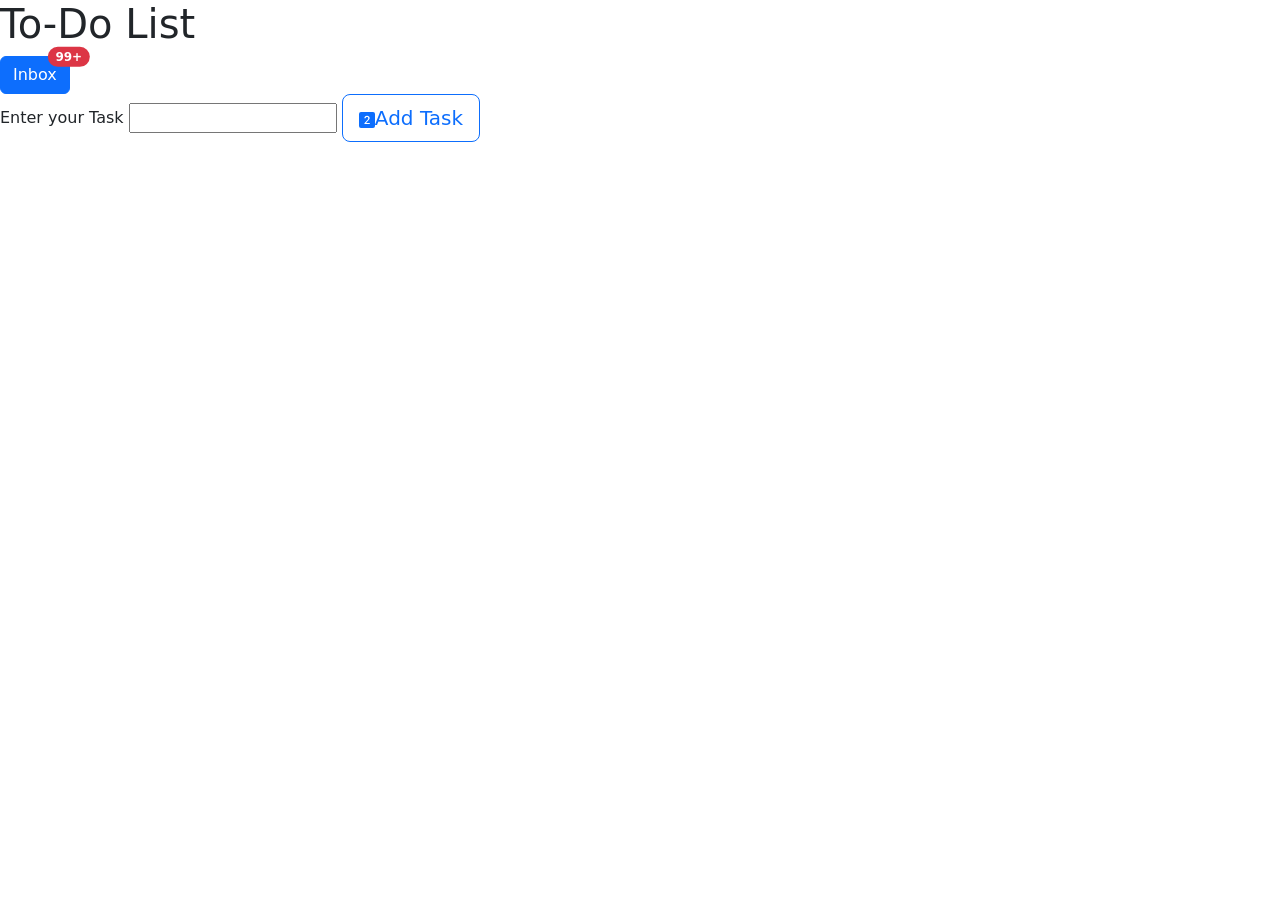
<file: index.html>
<!DOCTYPE html>
<html lang="en">
    <head>
        <meta charset="UTF-8">
        <meta name="viewport" content="width=device-width, initial-scale=1.0">
        <title>Document</title>
        <script src="script.js"></script>
        
        <!-- <script>
            window.alert("Hello World");
        </script> -->
        
        <!-- <style>
            p{
                background-color: lightsalmon ;
            }
        </style> -->
        <link rel="stylesheet" href="style.css">
        <link href="https://cdn.jsdelivr.net/npm/bootstrap@5.3.8/dist/css/bootstrap.min.css" rel="stylesheet" integrity="sha384-sRIl4kxILFvY47J16cr9ZwB07vP4J8+LH7qKQnuqkuIAvNWLzeN8tE5YBujZqJLB" crossorigin="anonymous">
    </head>
    <body>
        <div>
            <h1>To-Do List</h1>
        </div>
        <button type="button" class="btn btn-primary position-relative">
  Inbox
  <span class="position-absolute top-0 start-100 translate-middle badge rounded-pill bg-danger">
    99+
    <span class="visually-hidden">unread messages</span>
  </span>
</button>
        <div>
            <label>Enter your Task</label>
            <input id="input1">
            <button class="btn btn-outline-primary btn-lg" onclick="AddTask()"><svg xmlns="http://www.w3.org/2000/svg" width="16" height="16" fill="currentColor" class="bi bi-2-square-fill" viewBox="0 0 16 16">
  <path d="M2 0a2 2 0 0 0-2 2v12a2 2 0 0 0 2 2h12a2 2 0 0 0 2-2V2a2 2 0 0 0-2-2zm4.646 6.24v.07H5.375v-.064c0-1.213.879-2.402 2.637-2.402 1.582 0 2.613.949 2.613 2.215 0 1.002-.6 1.667-1.287 2.43l-.096.107-1.974 2.22v.077h3.498V12H5.422v-.832l2.97-3.293c.434-.475.903-1.008.903-1.705 0-.744-.557-1.236-1.313-1.236-.843 0-1.336.615-1.336 1.306"/>
</svg>Add Task</button>
        </div>
        <div id="main-task">
            
        </div>


        <!-- <div>
            <label>Enter your age</label>
            <input type="text" placeholder="Name" id="input1">
            <button onclick="Display()">Click Me</button>
            <p id="para1"></p>
        </div> -->


        <!-- <div id="div1">
            
        </div>
        <div id="div2">

        </div>
        <div id="div3">

        </div> -->
        <!-- <h1>Hello World</h1>
        <hr>
        <p class="para" id="p1">Lorem ipsum dolor sit amet consectetur adipisicing elit. Maiores sint aut sit commodi? Hic, commodi earum. Ullam labore aperiam modi iusto animi quibusdam cumque numquam. Totam, ut nihil? Illo, recusandae.</p>
        <p class="para" id="p2">Lorem ipsum dolor sit amet consectetur adipisicing elit. Nam quas, illum facere voluptate iusto adipisci distinctio ut provident doloribus dolores alias, excepturi voluptates culpa. Dolor hic deleniti doloremque quam nemo?</p>
        <p class="para" id="p3">Lorem ipsum dolor sit amet consectetur adipisicing elit. Maxime quisquam nihil dignissimos animi, blanditiis vero dicta culpa voluptas totam a commodi neque unde aut, ipsa perferendis. Iste eos saepe magnam!</p> -->
        <!-- <audio controls>
            <source src="audio1.mp3" type="audio/mp3">
            Your browser does not support the audio element.
        </audio>
        <video controls height="200px" width="300px">
            <source src="video1.mp4" type="video/mp4" >
            Your browser does not support the video tag.
        </video>
        <iframe src="https://vytcdc.com/"></iframe>
        <iframe src="https://www.google.com/maps/embed?pb=!1m18!1m12!1m3!1d3886.8652718940393!2d80.18040897527163!3d13.044246613281079!2m3!1f0!2f0!3f0!3m2!1i1024!2i768!4f13.1!3m3!1m2!1s0x3a52612df3fe2785%3A0xdc877a84035a4719!2sVyTCDC!5e0!3m2!1sen!2sin!4v1778659556317!5m2!1sen!2sin" width="300" height="200" style="border:0;" allowfullscreen="" loading="lazy" referrerpolicy="no-referrer-when-downgrade"></iframe>

        



        <table border="1">
            <thead>
                <tr>
                    <th>Name</th>
                    <th>Age</th>
                    <th>City</th>
                </tr>
            </thead>
            <tbody>
                <tr>
                    <td>John Doe</td>
                    <td>30</td>
                    <td>New York</td>
                </tr>
                <tr>
                    <td>Jane Smith</td>
                    <td>25</td>
                    <td>Los Angeles</td>
                </tr>
                <tr>
                    <td>Emily Johnson</td>
                    <td>35</td>
                    <td>Chicago</td>
                </tr>
            </tbody>
            <tfoot>

            </tfoot>
        </table>



        <ul>
            <li>HTML</li>
            <ul>
                <li>HTML5</li>
                <li>HTML4</li>
            </ul>
            <li>CSS</li>
            <li>JavaScript</li>
            <li>Bootstrap</li>
        </ul>
        <img src="vytcdc.png" alt="NOT FOUND">
        <img src="https://vytcdc.com/wp-content/uploads/2024/09/VyTcdc-Logo-New-Version-Capital-2-2048x797.png" height="200px" width="300px">
        <p style="border: solid 3px red;">Lorem ipsum, <span style="border: solid 3px blue;">dolor sit amet consectetur</span> adipisicing elit. Veritatis molestias illo repellendus labore nam alias quo, nihil quas, sint earum perspiciatis quod eius reiciendis fuga cumque facilis numquam atque voluptates.</p>
        <a href="https://vytcdc.com/" target="_blank">VYTCDC</a>
        <a href="sample.html">INTENAL</a>
        <a href="#html">HTML</a>
        <a href="#css">CSS</a>
        <a href="#js">Javascript</a>
        <a href="#bs">Bootstrap</a>


        <a name="html"></a>
        <h2>HTML</h2>
        <p>Lorem ipsum dolor sit amet consectetur adipisicing elit. Earum dolorum reiciendis illo suscipit ipsum maxime excepturi accusamus tempora reprehenderit! Sed blanditiis necessitatibus qui voluptatum, quis nisi quae ipsa ab enim!</p>
        <p>Lorem ipsum dolor sit amet consectetur adipisicing elit. Earum dolorum reiciendis illo suscipit ipsum maxime excepturi accusamus tempora reprehenderit! Sed blanditiis necessitatibus qui voluptatum, quis nisi quae ipsa ab enim!</p>
        <p>Lorem ipsum dolor sit amet consectetur adipisicing elit. Earum dolorum reiciendis illo suscipit ipsum maxime excepturi accusamus tempora reprehenderit! Sed blanditiis necessitatibus qui voluptatum, quis nisi quae ipsa ab enim!</p>
        <p>Lorem ipsum dolor sit amet consectetur adipisicing elit. Earum dolorum reiciendis illo suscipit ipsum maxime excepturi accusamus tempora reprehenderit! Sed blanditiis necessitatibus qui voluptatum, quis nisi quae ipsa ab enim!</p>
        <p>Lorem ipsum dolor sit amet consectetur adipisicing elit. Earum dolorum reiciendis illo suscipit ipsum maxime excepturi accusamus tempora reprehenderit! Sed blanditiis necessitatibus qui voluptatum, quis nisi quae ipsa ab enim!</p>
        <p>Lorem ipsum dolor sit amet consectetur adipisicing elit. Earum dolorum reiciendis illo suscipit ipsum maxime excepturi accusamus tempora reprehenderit! Sed blanditiis necessitatibus qui voluptatum, quis nisi quae ipsa ab enim!</p>
        <p>Lorem ipsum dolor sit amet consectetur adipisicing elit. Earum dolorum reiciendis illo suscipit ipsum maxime excepturi accusamus tempora reprehenderit! Sed blanditiis necessitatibus qui voluptatum, quis nisi quae ipsa ab enim!</p>
        <p>Lorem ipsum dolor sit amet consectetur adipisicing elit. Earum dolorum reiciendis illo suscipit ipsum maxime excepturi accusamus tempora reprehenderit! Sed blanditiis necessitatibus qui voluptatum, quis nisi quae ipsa ab enim!</p>
        <p>Lorem ipsum dolor sit amet consectetur adipisicing elit. Earum dolorum reiciendis illo suscipit ipsum maxime excepturi accusamus tempora reprehenderit! Sed blanditiis necessitatibus qui voluptatum, quis nisi quae ipsa ab enim!</p>
        <p>Lorem ipsum dolor sit amet consectetur adipisicing elit. Earum dolorum reiciendis illo suscipit ipsum maxime excepturi accusamus tempora reprehenderit! Sed blanditiis necessitatibus qui voluptatum, quis nisi quae ipsa ab enim!</p>
        <p>Lorem ipsum dolor sit amet consectetur adipisicing elit. Earum dolorum reiciendis illo suscipit ipsum maxime excepturi accusamus tempora reprehenderit! Sed blanditiis necessitatibus qui voluptatum, quis nisi quae ipsa ab enim!</p>
        <p>Lorem ipsum dolor sit amet consectetur adipisicing elit. Earum dolorum reiciendis illo suscipit ipsum maxime excepturi accusamus tempora reprehenderit! Sed blanditiis necessitatibus qui voluptatum, quis nisi quae ipsa ab enim!</p>

        <a name="css"></a>
        <h2>CSS</h2>
        <p>Lorem ipsum dolor sit amet consectetur adipisicing elit. Earum dolorum reiciendis illo suscipit ipsum maxime excepturi accusamus tempora reprehenderit! Sed blanditiis necessitatibus qui voluptatum, quis nisi quae ipsa ab enim!</p>
        <p>Lorem ipsum dolor sit amet consectetur adipisicing elit. Earum dolorum reiciendis illo suscipit ipsum maxime excepturi accusamus tempora reprehenderit! Sed blanditiis necessitatibus qui voluptatum, quis nisi quae ipsa ab enim!</p>
        <p>Lorem ipsum dolor sit amet consectetur adipisicing elit. Earum dolorum reiciendis illo suscipit ipsum maxime excepturi accusamus tempora reprehenderit! Sed blanditiis necessitatibus qui voluptatum, quis nisi quae ipsa ab enim!</p>
        <p>Lorem ipsum dolor sit amet consectetur adipisicing elit. Earum dolorum reiciendis illo suscipit ipsum maxime excepturi accusamus tempora reprehenderit! Sed blanditiis necessitatibus qui voluptatum, quis nisi quae ipsa ab enim!</p>
        <p>Lorem ipsum dolor sit amet consectetur adipisicing elit. Earum dolorum reiciendis illo suscipit ipsum maxime excepturi accusamus tempora reprehenderit! Sed blanditiis necessitatibus qui voluptatum, quis nisi quae ipsa ab enim!</p>
        <p>Lorem ipsum dolor sit amet consectetur adipisicing elit. Earum dolorum reiciendis illo suscipit ipsum maxime excepturi accusamus tempora reprehenderit! Sed blanditiis necessitatibus qui voluptatum, quis nisi quae ipsa ab enim!</p>
        <p>Lorem ipsum dolor sit amet consectetur adipisicing elit. Earum dolorum reiciendis illo suscipit ipsum maxime excepturi accusamus tempora reprehenderit! Sed blanditiis necessitatibus qui voluptatum, quis nisi quae ipsa ab enim!</p>
        <p>Lorem ipsum dolor sit amet consectetur adipisicing elit. Earum dolorum reiciendis illo suscipit ipsum maxime excepturi accusamus tempora reprehenderit! Sed blanditiis necessitatibus qui voluptatum, quis nisi quae ipsa ab enim!</p>
        <p>Lorem ipsum dolor sit amet consectetur adipisicing elit. Earum dolorum reiciendis illo suscipit ipsum maxime excepturi accusamus tempora reprehenderit! Sed blanditiis necessitatibus qui voluptatum, quis nisi quae ipsa ab enim!</p>
        <p>Lorem ipsum dolor sit amet consectetur adipisicing elit. Earum dolorum reiciendis illo suscipit ipsum maxime excepturi accusamus tempora reprehenderit! Sed blanditiis necessitatibus qui voluptatum, quis nisi quae ipsa ab enim!</p>
        <p>Lorem ipsum dolor sit amet consectetur adipisicing elit. Earum dolorum reiciendis illo suscipit ipsum maxime excepturi accusamus tempora reprehenderit! Sed blanditiis necessitatibus qui voluptatum, quis nisi quae ipsa ab enim!</p>
        <p>Lorem ipsum dolor sit amet consectetur adipisicing elit. Earum dolorum reiciendis illo suscipit ipsum maxime excepturi accusamus tempora reprehenderit! Sed blanditiis necessitatibus qui voluptatum, quis nisi quae ipsa ab enim!</p>
        
        <a name="js"></a>
        <h2>JavaScript</h2>
        <p>Lorem ipsum dolor sit amet consectetur adipisicing elit. Earum dolorum reiciendis illo suscipit ipsum maxime excepturi accusamus tempora reprehenderit! Sed blanditiis necessitatibus qui voluptatum, quis nisi quae ipsa ab enim!</p>
        <p>Lorem ipsum dolor sit amet consectetur adipisicing elit. Earum dolorum reiciendis illo suscipit ipsum maxime excepturi accusamus tempora reprehenderit! Sed blanditiis necessitatibus qui voluptatum, quis nisi quae ipsa ab enim!</p>
        <p>Lorem ipsum dolor sit amet consectetur adipisicing elit. Earum dolorum reiciendis illo suscipit ipsum maxime excepturi accusamus tempora reprehenderit! Sed blanditiis necessitatibus qui voluptatum, quis nisi quae ipsa ab enim!</p>
        <p>Lorem ipsum dolor sit amet consectetur adipisicing elit. Earum dolorum reiciendis illo suscipit ipsum maxime excepturi accusamus tempora reprehenderit! Sed blanditiis necessitatibus qui voluptatum, quis nisi quae ipsa ab enim!</p>
        <p>Lorem ipsum dolor sit amet consectetur adipisicing elit. Earum dolorum reiciendis illo suscipit ipsum maxime excepturi accusamus tempora reprehenderit! Sed blanditiis necessitatibus qui voluptatum, quis nisi quae ipsa ab enim!</p>
        <p>Lorem ipsum dolor sit amet consectetur adipisicing elit. Earum dolorum reiciendis illo suscipit ipsum maxime excepturi accusamus tempora reprehenderit! Sed blanditiis necessitatibus qui voluptatum, quis nisi quae ipsa ab enim!</p>
        <p>Lorem ipsum dolor sit amet consectetur adipisicing elit. Earum dolorum reiciendis illo suscipit ipsum maxime excepturi accusamus tempora reprehenderit! Sed blanditiis necessitatibus qui voluptatum, quis nisi quae ipsa ab enim!</p>
        <p>Lorem ipsum dolor sit amet consectetur adipisicing elit. Earum dolorum reiciendis illo suscipit ipsum maxime excepturi accusamus tempora reprehenderit! Sed blanditiis necessitatibus qui voluptatum, quis nisi quae ipsa ab enim!</p>
        <p>Lorem ipsum dolor sit amet consectetur adipisicing elit. Earum dolorum reiciendis illo suscipit ipsum maxime excepturi accusamus tempora reprehenderit! Sed blanditiis necessitatibus qui voluptatum, quis nisi quae ipsa ab enim!</p>
        <p>Lorem ipsum dolor sit amet consectetur adipisicing elit. Earum dolorum reiciendis illo suscipit ipsum maxime excepturi accusamus tempora reprehenderit! Sed blanditiis necessitatibus qui voluptatum, quis nisi quae ipsa ab enim!</p>
        <p>Lorem ipsum dolor sit amet consectetur adipisicing elit. Earum dolorum reiciendis illo suscipit ipsum maxime excepturi accusamus tempora reprehenderit! Sed blanditiis necessitatibus qui voluptatum, quis nisi quae ipsa ab enim!</p>
        <p>Lorem ipsum dolor sit amet consectetur adipisicing elit. Earum dolorum reiciendis illo suscipit ipsum maxime excepturi accusamus tempora reprehenderit! Sed blanditiis necessitatibus qui voluptatum, quis nisi quae ipsa ab enim!</p>

        <a name="bs"></a>
        <h2>Bootstrap</h2>
        <p>Lorem ipsum dolor sit amet consectetur adipisicing elit. Earum dolorum reiciendis illo suscipit ipsum maxime excepturi accusamus tempora reprehenderit! Sed blanditiis necessitatibus qui voluptatum, quis nisi quae ipsa ab enim!</p>
        <p>Lorem ipsum dolor sit amet consectetur adipisicing elit. Earum dolorum reiciendis illo suscipit ipsum maxime excepturi accusamus tempora reprehenderit! Sed blanditiis necessitatibus qui voluptatum, quis nisi quae ipsa ab enim!</p>
        <p>Lorem ipsum dolor sit amet consectetur adipisicing elit. Earum dolorum reiciendis illo suscipit ipsum maxime excepturi accusamus tempora reprehenderit! Sed blanditiis necessitatibus qui voluptatum, quis nisi quae ipsa ab enim!</p>
        <p>Lorem ipsum dolor sit amet consectetur adipisicing elit. Earum dolorum reiciendis illo suscipit ipsum maxime excepturi accusamus tempora reprehenderit! Sed blanditiis necessitatibus qui voluptatum, quis nisi quae ipsa ab enim!</p>
        <p>Lorem ipsum dolor sit amet consectetur adipisicing elit. Earum dolorum reiciendis illo suscipit ipsum maxime excepturi accusamus tempora reprehenderit! Sed blanditiis necessitatibus qui voluptatum, quis nisi quae ipsa ab enim!</p>
        <p>Lorem ipsum dolor sit amet consectetur adipisicing elit. Earum dolorum reiciendis illo suscipit ipsum maxime excepturi accusamus tempora reprehenderit! Sed blanditiis necessitatibus qui voluptatum, quis nisi quae ipsa ab enim!</p>
        <p>Lorem ipsum dolor sit amet consectetur adipisicing elit. Earum dolorum reiciendis illo suscipit ipsum maxime excepturi accusamus tempora reprehenderit! Sed blanditiis necessitatibus qui voluptatum, quis nisi quae ipsa ab enim!</p>
        <p>Lorem ipsum dolor sit amet consectetur adipisicing elit. Earum dolorum reiciendis illo suscipit ipsum maxime excepturi accusamus tempora reprehenderit! Sed blanditiis necessitatibus qui voluptatum, quis nisi quae ipsa ab enim!</p>
        <p>Lorem ipsum dolor sit amet consectetur adipisicing elit. Earum dolorum reiciendis illo suscipit ipsum maxime excepturi accusamus tempora reprehenderit! Sed blanditiis necessitatibus qui voluptatum, quis nisi quae ipsa ab enim!</p>
        <p>Lorem ipsum dolor sit amet consectetur adipisicing elit. Earum dolorum reiciendis illo suscipit ipsum maxime excepturi accusamus tempora reprehenderit! Sed blanditiis necessitatibus qui voluptatum, quis nisi quae ipsa ab enim!</p>
        <p>Lorem ipsum dolor sit amet consectetur adipisicing elit. Earum dolorum reiciendis illo suscipit ipsum maxime excepturi accusamus tempora reprehenderit! Sed blanditiis necessitatibus qui voluptatum, quis nisi quae ipsa ab enim!</p>
        <p>Lorem ipsum dolor sit amet consectetur adipisicing elit. Earum dolorum reiciendis illo suscipit ipsum maxime excepturi accusamus tempora reprehenderit! Sed blanditiis necessitatibus qui voluptatum, quis nisi quae ipsa ab enim!</p> -->

    </body>
</html>
</file>
<file: style.css>
body{
    /* background: url("vytcdc.png");
    background-repeat: no-repeat;
    background-position: center;
    background-attachment: scroll; */
}
p{
    /* color: blue;
    font-family: 'Lucida Sans';
    font-size: large;
    text-decoration: underline; */
}
div{
    /* width: 100px;
    height: 100px;
    position: absolute; */
}
#div1{
    /* background-color: salmon;
    z-index: 2;     */
    /* margin: 50px 40px 30px 20px;
    width: 200px;
    height: 200px;
    border: dashed 10px blue;
    padding: 40px 30px 20px 10px; */

    
    /* transition: transform 2s; */
}
#div2{
    /* background-color: lightblue;
    margin: 25px;
    z-index: 3; */
}
#div3{
    /* background-color: darkmagenta;
    margin: 50px;
    z-index: 1; */
}
/* #div1:hover{
    transform: skew(30deg,30deg);
} */


#ind-task{
    
    background-color: blueviolet;
    text-align: center;
    color: white;
    padding: 5px;

}
</file>
